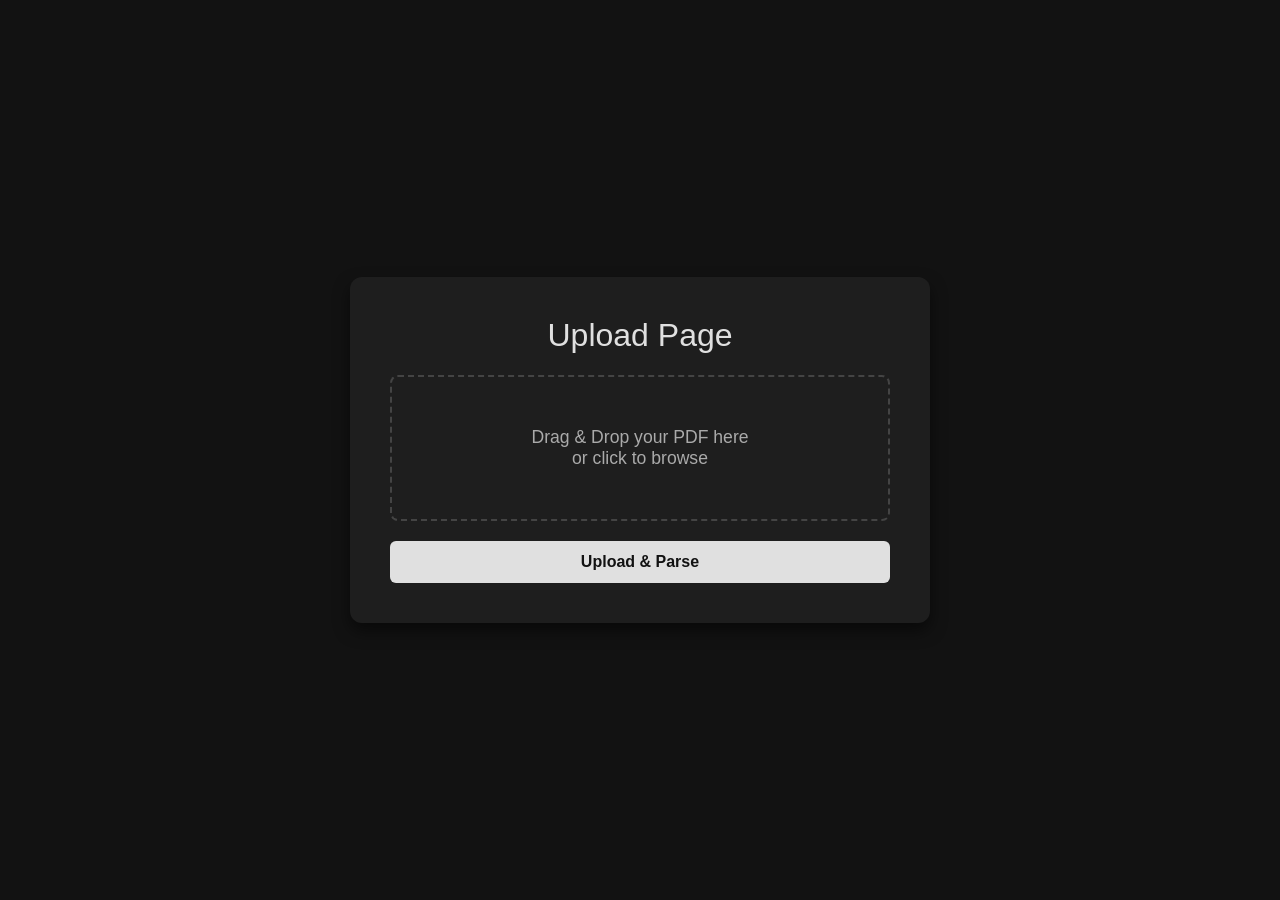
<file: templates/index.html>
<!DOCTYPE html>
<html lang="en">
<head>
    <meta charset="UTF-8">
    <meta name="viewport" content="width=device-width, initial-scale=1.0">
    <title>Upload Page</title>
    <style>
        body {
            font-family: 'Segoe UI', Tahoma, Geneva, Verdana, sans-serif;
            background-color: #121212;
            color: #e0e0e0;
            display: flex;
            flex-direction: column;
            align-items: center;
            justify-content: center;
            height: 100vh;
            margin: 0;
        }
        .container {
            background-color: #1e1e1e;
            padding: 40px;
            border-radius: 12px;
            box-shadow: 0 8px 16px rgba(0,0,0,0.5);
            text-align: center;
            width: 90%;
            max-width: 500px;
        }
        h1 {
            margin-top: 0;
            font-weight: 300;
        }
        .upload-area {
            border: 2px dashed #444;
            border-radius: 8px;
            padding: 50px 20px;
            margin: 20px 0;
            cursor: pointer;
            transition: all 0.3s ease;
        }
        .upload-area:hover, .upload-area.dragover {
            border-color: #888;
            background-color: #252525;
        }
        .upload-area p {
            margin: 0;
            color: #aaa;
            font-size: 1.1em;
        }
        input[type="file"] {
            display: none;
        }
        .btn {
            background-color: #e0e0e0;
            color: #121212;
            border: none;
            padding: 12px 24px;
            font-size: 1em;
            border-radius: 6px;
            cursor: pointer;
            transition: background-color 0.3s;
            font-weight: 600;
            width: 100%;
        }
        .btn:hover {
            background-color: #fff;
        }
    </style>
</head>
<body>
    <div class="container">
        <h1>Upload Page</h1>
        <form id="uploadForm" action="/upload" method="post" enctype="multipart/form-data">
            <div class="upload-area" id="uploadArea">
                <p>Drag & Drop your PDF here<br>or click to browse</p>
                <input type="file" name="pdf_file" id="pdfFile" accept=".pdf">
            </div>
            <button type="submit" class="btn" id="submitBtn" disabled>Upload & Parse</button>
        </form>
    </div>

    <script>
        const uploadArea = document.getElementById('uploadArea');
        const fileInput = document.getElementById('pdfFile');
        const submitBtn = document.getElementById('submitBtn');
        const form = document.getElementById('uploadForm');

        uploadArea.addEventListener('click', () => fileInput.click());

        uploadArea.addEventListener('dragover', (e) => {
            e.preventDefault();
            uploadArea.classList.add('dragover');
        });

        uploadArea.addEventListener('dragleave', () => {
            uploadArea.classList.remove('dragover');
        });

        uploadArea.addEventListener('drop', (e) => {
            e.preventDefault();
            uploadArea.classList.remove('dragover');
            if (e.dataTransfer.files.length) {
                fileInput.files = e.dataTransfer.files;
                updateButtonState();
            }
        });

        fileInput.addEventListener('change', updateButtonState);

        function updateButtonState() {
            if (fileInput.files.length > 0) {
                submitBtn.disabled = false;
                uploadArea.querySelector('p').innerText = fileInput.files[0].name;
            } else {
                submitBtn.disabled = true;
                uploadArea.querySelector('p').innerHTML = 'Drag & Drop your PDF here<br>or click to browse';
            }
        }
    </script>
</body>
</html>
</file>
